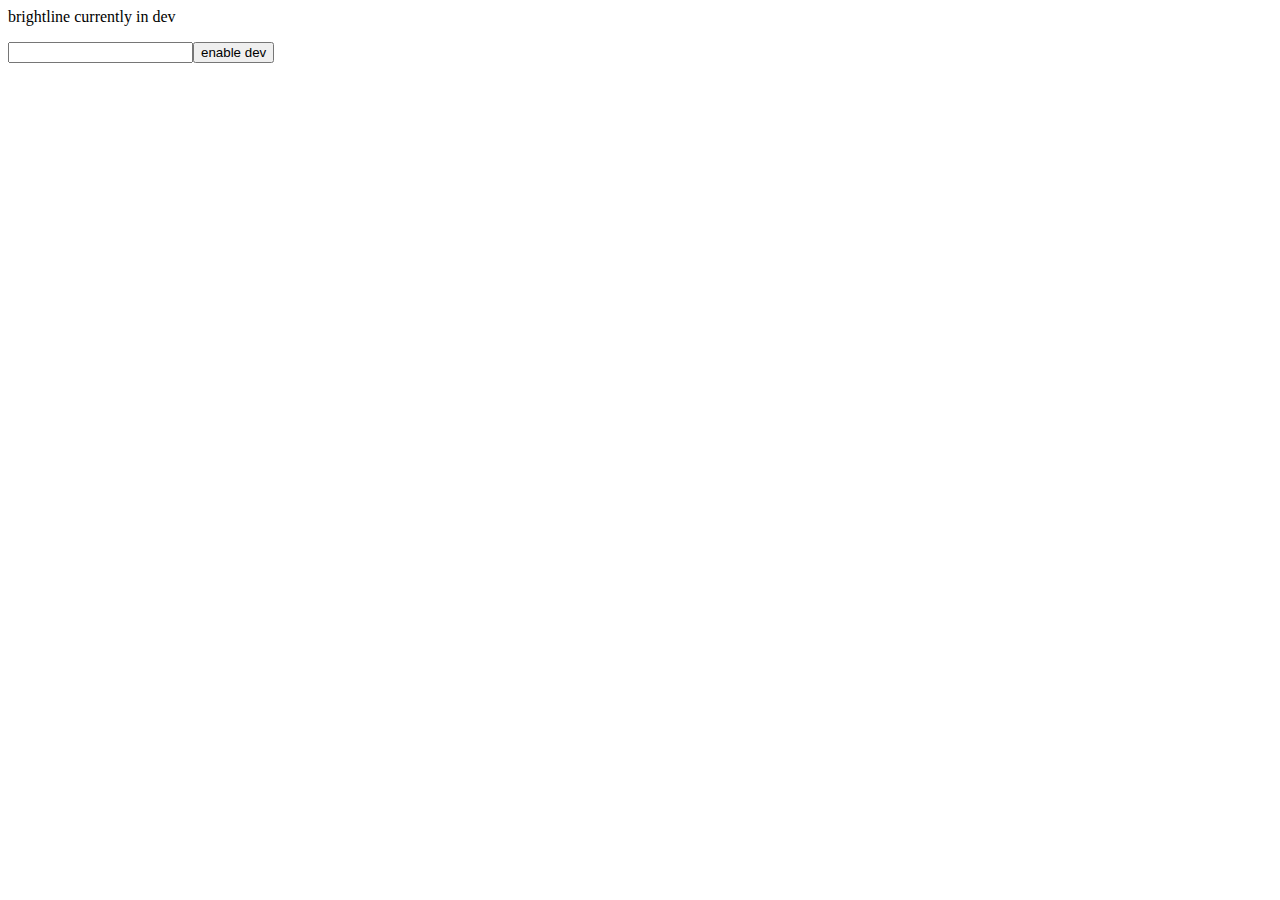
<file: index.html>
<html><head><title>not here yet</title></head><body><p>brightline currently in dev</p><form action="/check.php"><input type="password" id="p" name="p"><input type="submit" value="enable dev" required="required"></form></body></html>
</file>
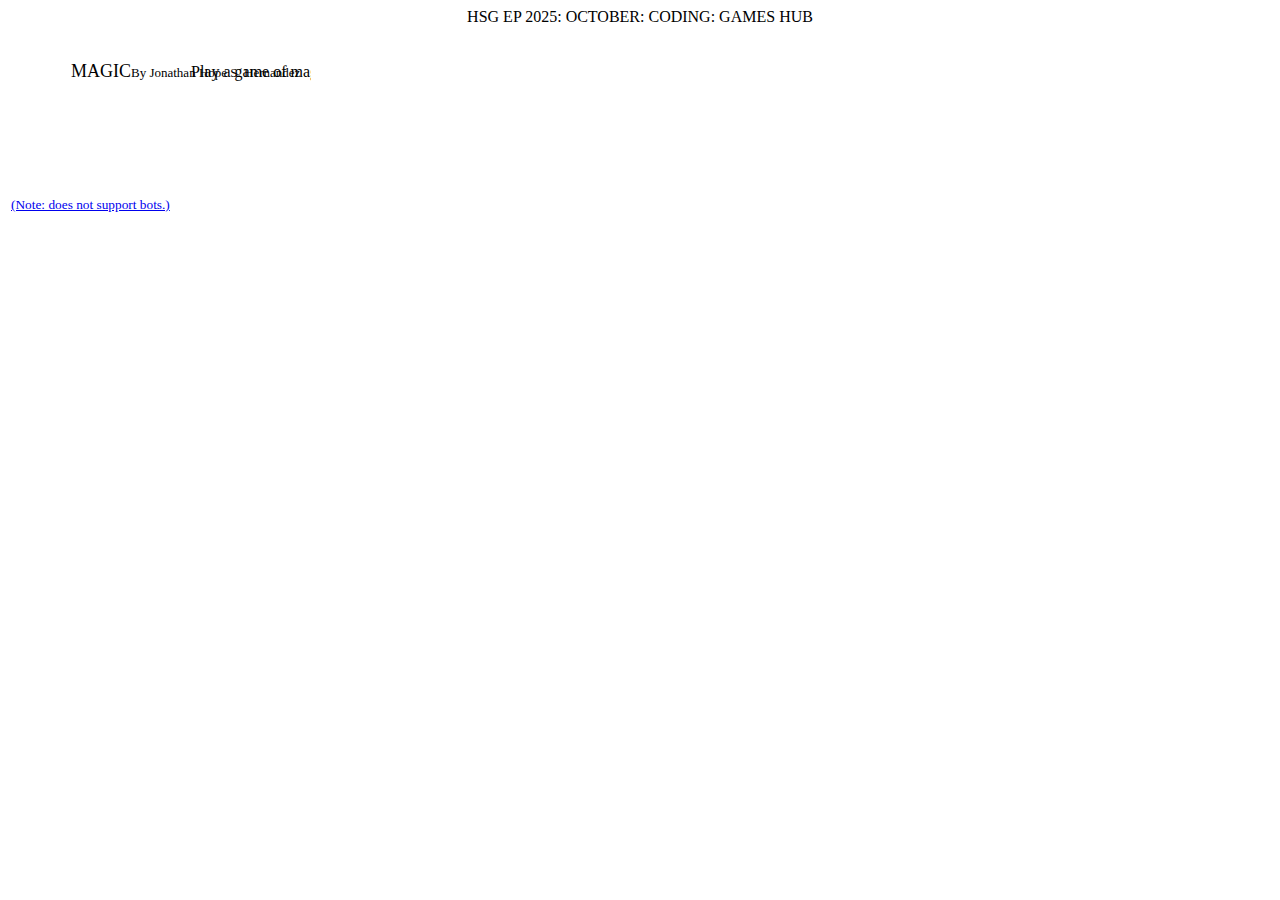
<file: epgames/index.html>
<html>
  <head>
    <title>HSG EP 2025</title>
    <meta name="viewport" content="width=device-width, initial-scale=1.0">
  </head>
  <body>
    <div style="margin: auto; text-align: center;">
      <h>HSG EP 2025: OCTOBER: CODING: GAMES HUB</h>
    </div>
    <br>
    <table>
      <tr>
        <td>
          <a href="magic1.html" style="margin: auto;"><svg xmlns="http://www.w3.org/2000/svg">
            <rect rx="10%" ry="10%" fill="rgb(235;240;215)" />
            <text x="20%" y="20%" fill="rgb(0;0;0)" style="font-size: large;">MAGIC</text>
            <text x="40%" y="20%" fill="rgb(0;0;0)" style="font-size: small;">By Jonathan Hope S. Hernandez</text>
            <text x="60%" y="20%" fill="rgb(0;0;0)" style="font-size: normal;">Play a game of magic between two people!<br><small>(Note: does not support bots.)</small></text>
          </svg></a>
        </td>
        <td>
          <a href="index.html" style="margin: auto;"><svg xmlns="http://www.w3.org/2000/svg">
            <rect rx="10%" ry="10%" fill="rgb(235;240;215)" />
          </svg></a>
        </td>
      </tr>
    </table>
  </body>
</html>
</file>
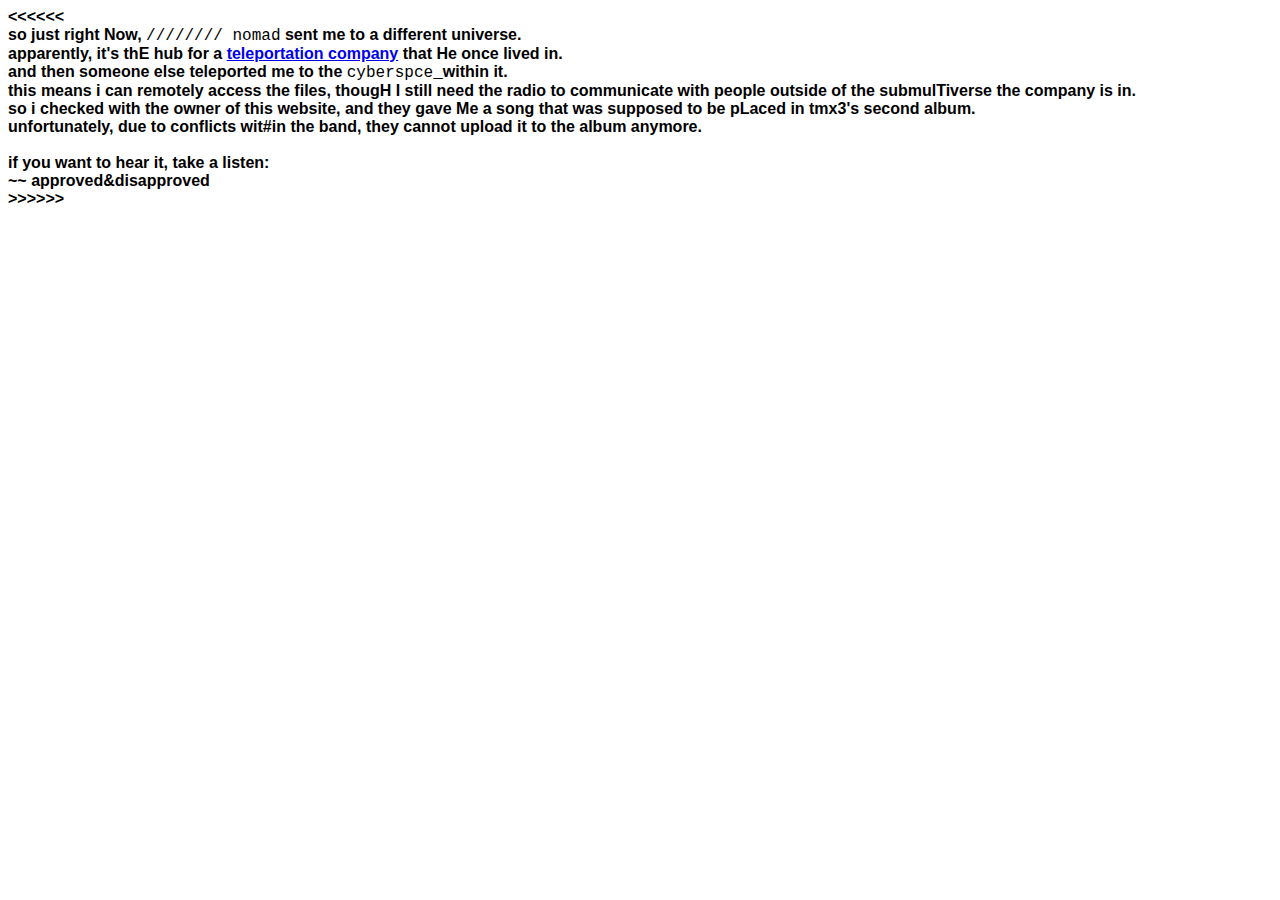
<file: responserequired.html>
<html><head><title>RESPONSE REQUIRED</title><link rel="stylesheet" href="fonts.css"></head><body><p class="APDIS">
&lt;&lt;&lt;&lt;&lt;&lt;<br>
so just right Now, <span class="NOMAD">//////// nomad</span> sent me to a different universe.<br>
apparently, it's thE hub for a <a href=https://laghariportals.com/dashboard/error>teleportation company</a> that He once lived in.<br>
and then someone else teleported me to the <span class="NOMAD">cyberspce_</span>within it.<br>
this means i can remotely access the files, thougH I still need the radio to communicate with people outside of the submulTiverse the company is in.<br>
so i checked with the owner of this website, and they gave Me a song that was supposed to be pLaced in tmx3's second album.<br>
unfortunately, due to conflicts wit#in the band, they cannot upload it to the album anymore.<br><br>
if you want to hear it, take a listen:<audio autoplay loop control><source src="https://jhshernandez-zbh.github.io/sctempnews/Pfizer.wav" type="audio/wave"><br><a href="https://jhshernandez-zbh.github.io/sctempnews/Pfizer.wav">Pfizer</a></audio><br>
~~ approved&amp;disapproved<br>
&gt;&gt;&gt;&gt;&gt;&gt;</p></body></html>
</file>
<file: fonts.css>
.NOMAD {
  font-family: "Courier New", "Courier Prime", Courier, American Typewriter, monospace, serif;
  font-style: normal;
  font-weight: 400;
}
.APDIS {
  font-family: "Open Sans SemiCondensed", "Open Sans Condensed", "Open Sans", "Canva Sans", Helvetica, Arial, sans-serif;
  font-style: normal;
  font-weight: 600;
}
.ENTPG {
  font-family: "Times New Roman", Times, serif
  font-style: normal;
  font-weight: 400;
}
</file>
